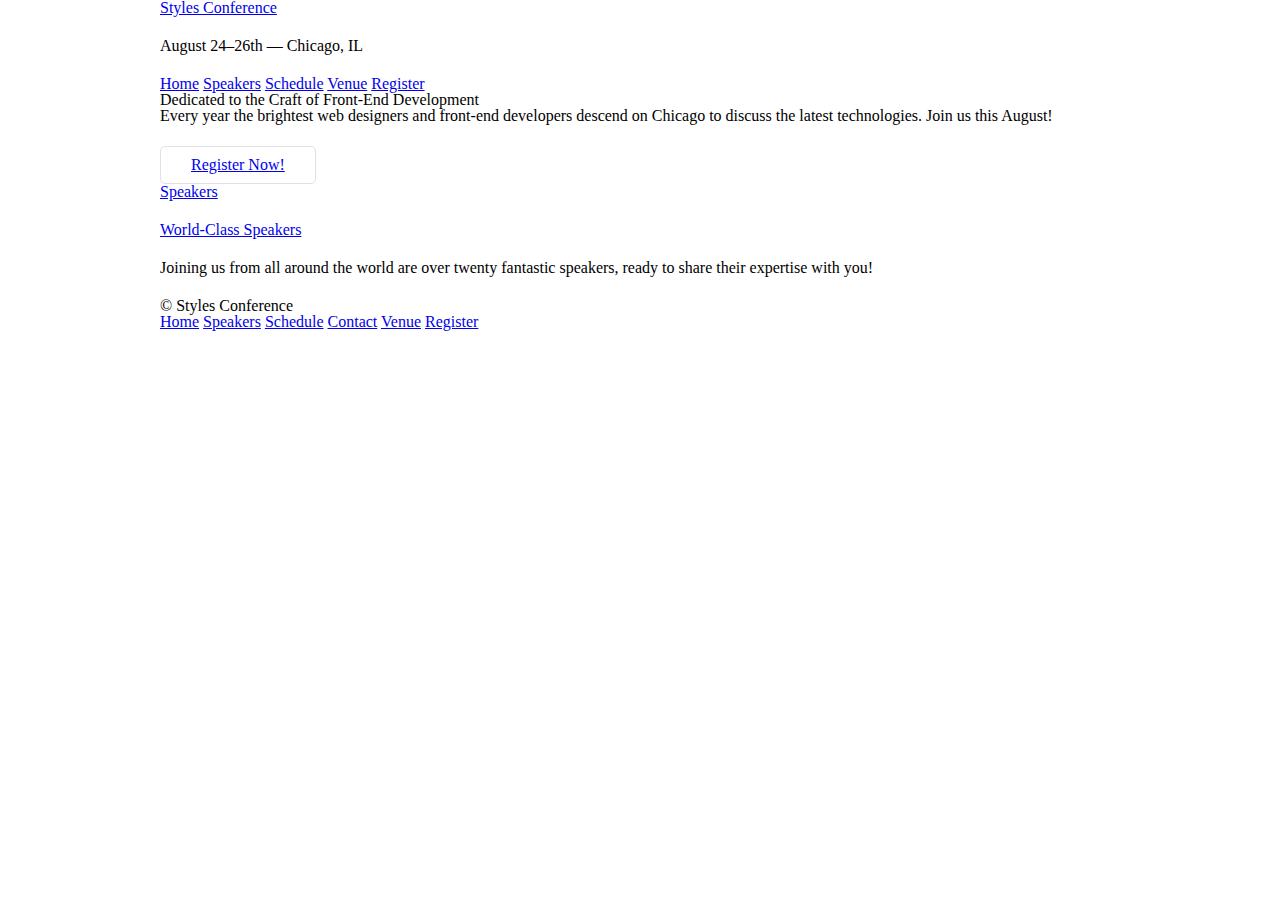
<file: class02-homework/index.html>
<!DOCTYPE html>
<html lang="en">
  <head>
    <meta charset="utf-8" />
    <title>Styles Conference</title>
    <link rel="stylesheet" href="assets/stylesheets/main.css" />
  </head>
  <body>
    <header class="container">
      <h1>
        <a href="index.html">Styles Conference</a>
      </h1>
      <h3>August 24&ndash;26th &mdash; Chicago, IL</h3>
      <nav>
        <a href="index.html">Home</a>
        <a href="speakers.html">Speakers</a>
        <a href="schedule.html">Schedule</a>
        <a href="venue.html">Venue</a>
        <a href="register.html">Register</a>
      </nav>
    </header>
    <section class="container">
      <h2>Dedicated to the Craft of Front-End Development</h2>
      <p>
        Every year the brightest web designers and front-end developers descend
        on Chicago to discuss the latest technologies. Join us this August!
      </p>
      <a class="btn btn-alt" href="register.html">Register Now!</a>
    </section>
    <section>
      <section class="container">
        <a href="speakers.html">
          <h5>Speakers</h5>
          <h3>World-Class Speakers</h3>
        </a>
        <p>
          Joining us from all around the world are over twenty fantastic
          speakers, ready to share their expertise with you!
        </p>
      </section>
    </section>
    <footer class="container">
      <small>&copy; Styles Conference</small>
      <nav>
        <a href="index.html">Home</a>
        <a href="speakers.html">Speakers</a>
        <a href="schedule.html">Schedule</a>
        <a href="contact.html">Contact</a>
        <a href="venue.html">Venue</a>
        <a href="register.html">Register</a>
      </nav>
    </footer>
  </body>
</html>
</file>
<file: class02-homework/assets/stylesheets/main.css>
/* http://meyerweb.com/eric/tools/css/reset/ 
   v2.0 | 20110126
   License: none (public domain)
*/
html, body, div, span, applet, object, iframe,
h1, h2, h3, h4, h5, h6, p, blockquote, pre,
a, abbr, acronym, address, big, cite, code,
del, dfn, em, img, ins, kbd, q, s, samp,
small, strike, strong, sub, sup, tt, var,
b, u, i, center,
dl, dt, dd, ol, ul, li,
fieldset, form, label, legend,
table, caption, tbody, tfoot, thead, tr, th, td,
article, aside, canvas, details, embed, 
figure, figcaption, footer, header, hgroup, 
menu, nav, output, ruby, section, summary,
time, mark, audio, video {
	margin: 0;
	padding: 0;
	border: 0;
	font-size: 100%;
	font: inherit;
	vertical-align: baseline;
}
/* HTML5 display-role reset for older browsers */
article, aside, details, figcaption, figure, 
footer, header, hgroup, menu, nav, section {
	display: block;
}
body {
	line-height: 1;
}
ol, ul {
	list-style: none;
}
blockquote, q {
	quotes: none;
}
blockquote:before, blockquote:after,
q:before, q:after {
	content: '';
	content: none;
}
table {
	border-collapse: collapse;
	border-spacing: 0;
}
.container {
	margin: 0 auto;
	padding-left: 30px;
	padding-right: 30px;
	width: 960px;
  }
h1, h3, h4, h5, p {
	margin-bottom: 22px;
}
.btn {
	border-radius: 5px;
	display: inline-block;
	margin: 0;
  }
.btn-alt {
	border: 1px solid #dfe2e5;
	padding: 10px 30px;
}
</file>
